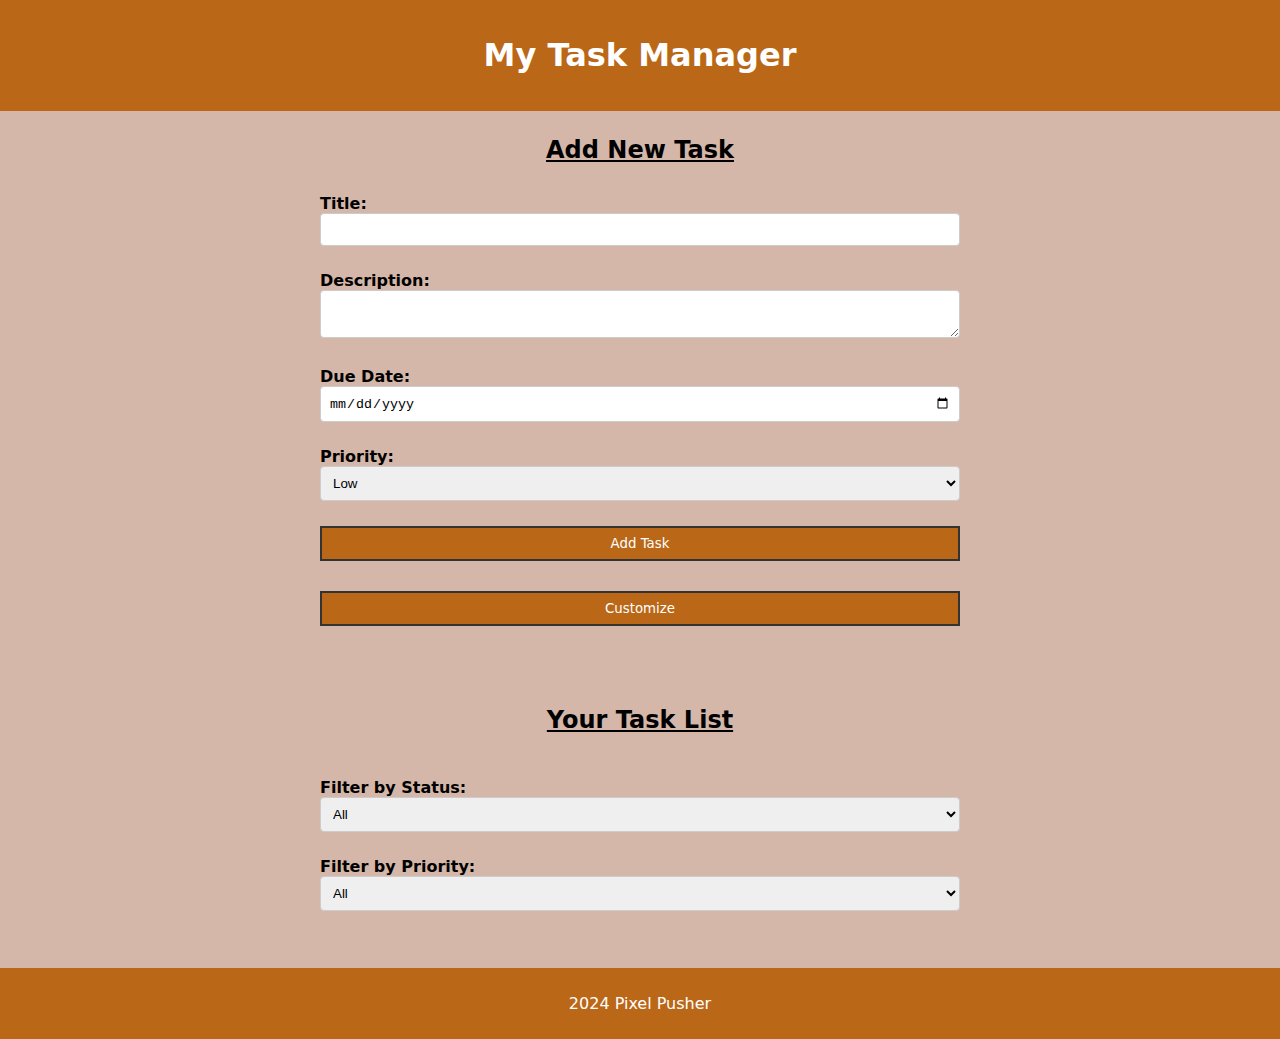
<file: index.html>
<!DOCTYPE html>
<html lang="en">

<head>
    <meta charset="UTF-8">
    <!--ensure that web pages are displayed properly across a variety of devices and screen-->
    <meta name="viewport" content="width=device-width, initial-scale=1.0">
    <!--to connect with elements from style.css-->
    <link rel="stylesheet" href="style.css">
    <title>Task Manager</title>
</head>

<body>
    <div class="container">
        <!--task manager header-->
        <header>
            <!--task manager title, can be edit by clicking-->
            <h1 id="app-name" contenteditable="true">My Task Manager</h1>
        </header>

        <div id="task-form-container">
            <!--task from title-->
            <h2 id="app-name">Add New Task</h2>

            <!--form section, it have title, description, due date, and priority (low, medium, high)-->
            <form id="task-form">

                <!--user input title-->
                <label for="title">Title:</label>
                <input type="text" id="title" required>

                <!--user input description-->
                <label for="description">Description:</label>
                <textarea id="description"></textarea>

                <!--user input due date-->
                <label for="due-date">Due Date:</label>
                <input type="date" id="due-date" required>

                <!--user input priority based on low, medium ,high-->
                <label for="priority">Priority:</label>
                <select id="priority">
                    <option value="low">Low</option>
                    <option value="medium">Medium</option>
                    <option value="high">High</option>
                </select>

                <!--Add Task button, user can click the button after fill all the details-->
                <button class="addButton" type="button" onclick="addTask()">Add Task</button>

                <!--Customize button, user can customize color needed-->
                <button class="customButton" type="button" onclick="toggleCustomizeModal()">Customize</button>
            </form>

            <!--Customize section, it will appear if user click customize button. It also closed when
            user click customize button again-->
            <aside id="customization" class="hidden">
                <h2>Customize Task Manager</h2>

                <!--to change header color-->
                <label for="header-color">Header Color:</label>
                <br>
                <input type="color" id="header-color">
                <br>
                
                <!--to change container color-->
                <label for="container-color">Container Color:</label>
                <br>
                <input type="color" id="container-color">
                <br>
            
                <!--to change footer color-->
                <label for="footer-color">Footer Color:</label>
                <br>
                <input type="color" id="footer-color">
                <br>
                
                <!--to change all button color-->
                <label for="button-color">Button Color:</label>
                <br>
                <input type="color" id="button-color">
                <br>
                
                <!--to change all text in task manager color-->
                <label for="text-color">Text Color:</label>
                <br>
                <input type="color" id="text-color">
                <br>
                
                <!--this apply button will change the color based on what color user choose-->
                <button class="applyButton" type="button" onclick="applyCustomization()">Apply to All</button>
            </aside>

        </div>
        
        <!--filter and list task section-->
        <div id="filter-container">
            <!--list task title-->
            <h2 class="app-name">Your Task List</h2><br>

            <!--in here user can filter status. it can filter based on all task, completed task or
            pending task-->
            <label for="filter-status">Filter by Status:</label>
            <select id="filter-status" onchange="filterTasks()">
                <option value="all">All</option>
                <option value="completed">Completed</option>
                <option value="pending">Pending</option>
            </select>

            <!--in here user can filter priority level. it can filter based on all task, low task
                medium task, or high task-->
            <label for="filter-priority">Filter by Priority:</label>
            <select id="filter-priority" onchange="filterTasks()">
                <option value="all">All</option>
                <option value="low">Low</option>
                <option value="medium">Medium</option>
                <option value="high">High</option>
            </select>
        </div>

        <!--task list container. User's task will appear in this section-->
        <div id="task-list-container">

            <!--in here user can edit title, description, due date, or priority. user also can delete or
            mark complete the task. the task will turn green when mark completed-->
            <ol id="task-list"></ol>
        </div>

        <!--task manager footer-->
        <footer>
            <!--user can click 2024 Pixel Pusher to go to about page-->
            <p><a href="about.html">2024 Pixel Pusher</a></p>
        </footer>
    </div>

    <!--task manager functional using javascript-->
    <script src="script.js"></script>
</body>

</html>
</file>
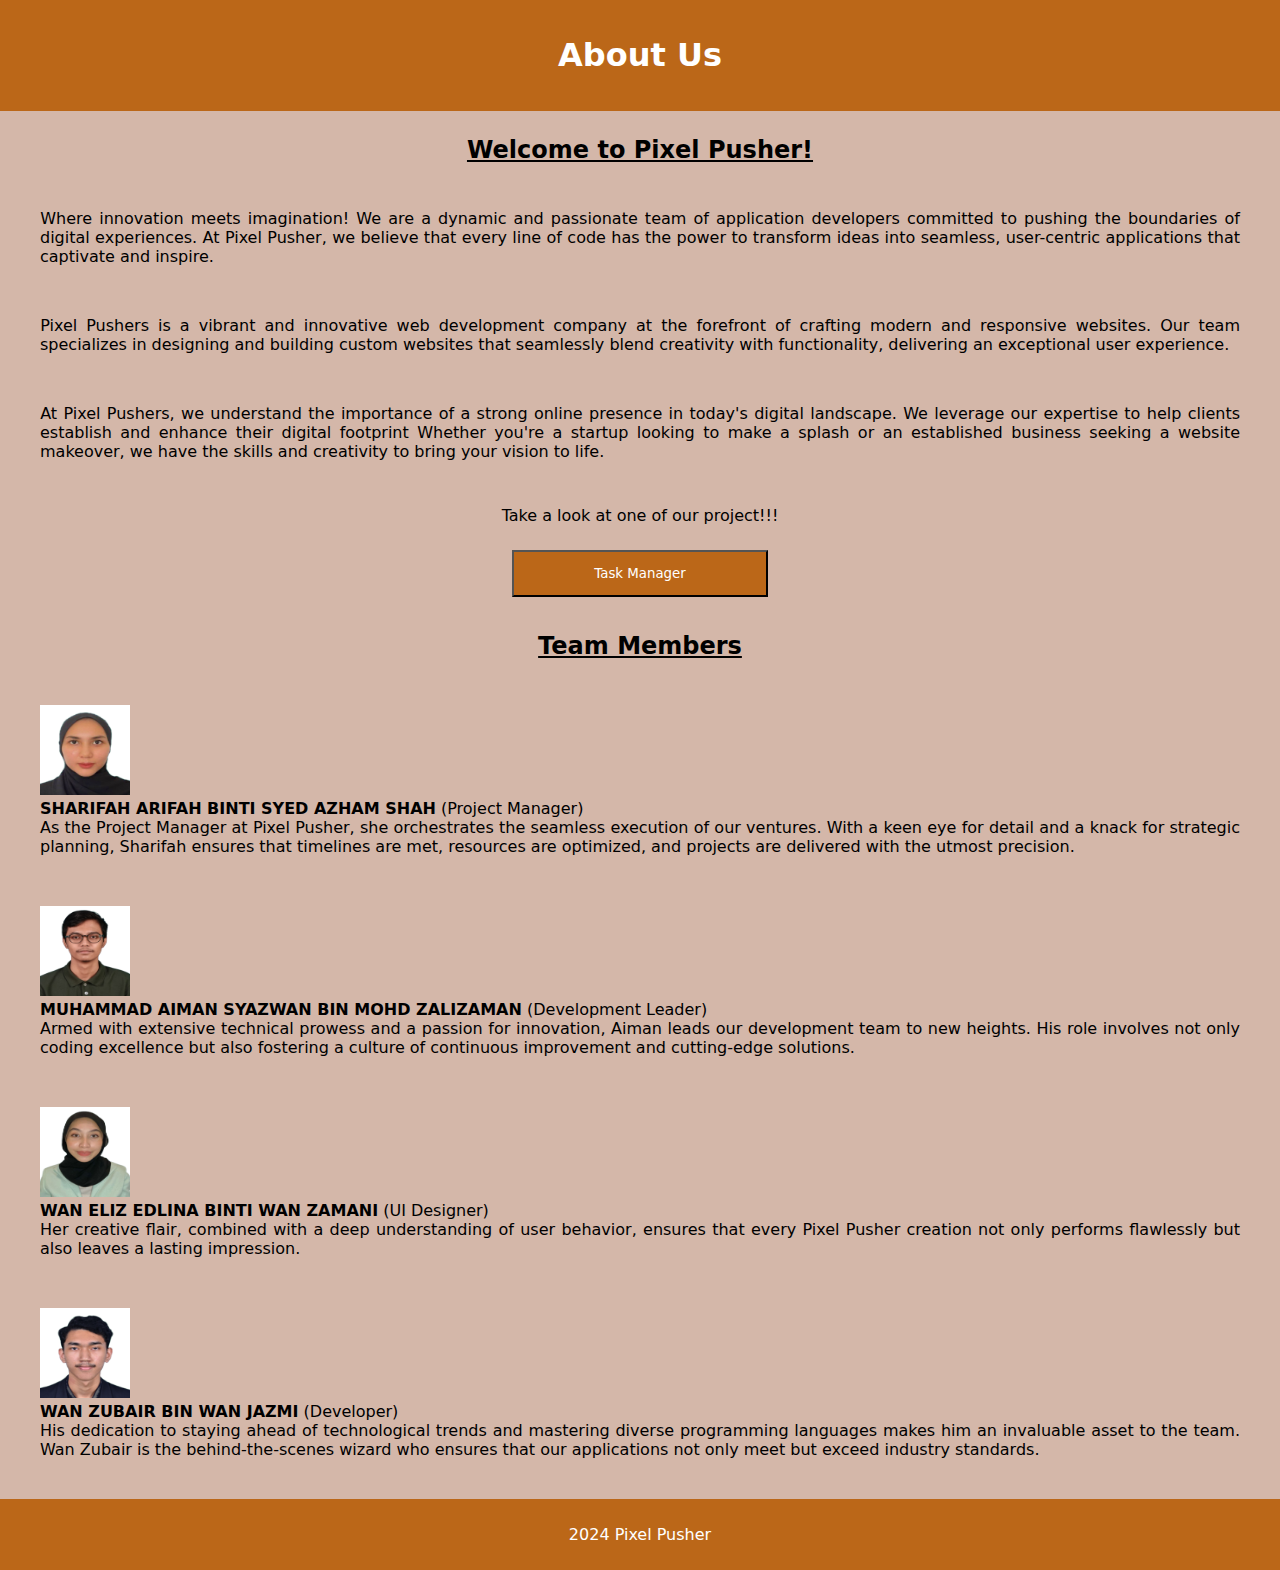
<file: about.html>
<!DOCTYPE html>
<html lang="en">
<head>
    <meta charset="UTF-8">
    <!--ensure that web pages are displayed properly across a variety of devices and screen-->
    <meta name="viewport" content="width=device-width, initial-scale=1.0">
    <!--to connect with elements from style.css-->
    <link rel="stylesheet" href="style.css">
    <title>About Us</title>

</head>
<body>
    <div class="container">
        <!--about us header-->
        <header>
            <h1>About Us</h1>
        </header>
        <!--sub-title and description-->
        <div class="task-form-container">
            <!--our group name-->
            <h2>Welcome to Pixel Pusher!</h2>
            <!--description-->
            <p class="text1">Where innovation meets imagination! We are a dynamic and passionate team of application developers committed to pushing the boundaries of digital experiences. At Pixel Pusher, we believe that every line of code has the power to transform ideas into seamless, user-centric applications that captivate and inspire.</ul>

            <p class="text1">Pixel Pushers is a vibrant and innovative web development company at the forefront of crafting modern and responsive websites. Our team specializes in designing and building custom websites that seamlessly blend creativity with functionality, delivering an exceptional user experience.
            </p>

            <p class="text1">At Pixel Pushers, we understand the importance of a strong online presence in today's digital landscape. We leverage our expertise to help clients establish and enhance their digital footprint Whether you're a startup looking to make a splash or an established business seeking a website makeover, we have the skills and creativity to bring your vision to life.</p>
        </div>
    
	    <div class="container2">
            <!--promote to user our task manager-->
            <p class="text2">Take a look at one of our project!!!</p>

            <!--this button will bring user to the task manager-->
            <button class="goButton"><a href="https://mansyaz.github.io/">Task Manager</a></button>

            <!--team members and role section-->
            <h2>Team Members</h2>
            <p class="text1">
	            <img src="img/pah.jpg" width="90" height="90"><br>
                <strong>SHARIFAH ARIFAH BINTI SYED AZHAM SHAH</strong>
                (Project Manager) <br>
                As the Project Manager at Pixel Pusher, she orchestrates the seamless execution of our ventures. With a keen eye for detail and a knack for strategic planning, Sharifah ensures that timelines are met, resources are optimized, and projects are delivered with the utmost precision.
            </p>
            <p class="text1">
		        <img src="img/man.jpg" width="90" height="90"><br>
                <strong>MUHAMMAD AIMAN SYAZWAN BIN MOHD ZALIZAMAN</strong>
                (Development Leader) <br>
                Armed with extensive technical prowess and a passion for innovation, Aiman leads our development team to new heights. His role involves not only coding excellence but also fostering a culture of continuous improvement and cutting-edge solutions.
            </p>
            <p class="text1">
		        <img src="img/eliz.jpg" width="90" height="90"><br>
                <strong>WAN ELIZ EDLINA BINTI WAN ZAMANI</strong>
                (UI Designer) <br>
                Her creative flair, combined with a deep understanding of user behavior, ensures that every Pixel Pusher creation not only performs flawlessly but also leaves a lasting impression.
            </p>
            <p class="text1">
		        <img src="img/zubair.jpg" width="90" height="90"><br>
                <strong>WAN ZUBAIR BIN WAN JAZMI</strong>
                (Developer) <br>
                His dedication to staying ahead of technological trends and mastering diverse programming languages makes him an invaluable asset to the team. Wan Zubair is the behind-the-scenes wizard who ensures that our applications not only meet but exceed industry standards.
            </p>
        </div>
        <footer>
            <!--user can click 2024 Pixel Pusher to go to about page-->
            <p><a href="about.html">2024 Pixel Pusher</a></p>
        </footer>
    </div>
</body>
</html
</file>
<file: style.css>
/*this styling is for index.html and about.html*/
/*apply box sizing*/
* {
    box-sizing: border-box;
}

/*body styling*/
body{
    font-family: system-ui, -apple-system, BlinkMacSystemFont, 'Segoe UI', Roboto, Oxygen, Ubuntu, Cantarell, 'Open Sans', 'Helvetica Neue', sans-serif;
    margin: 0;
    padding: 0;
    height: 100%;
    position: static;
}

/*container styling*/
.container {
    margin: 0 auto;
    background-color: #d4b7a9;
    box-shadow: 0 0 10px rgba(0, 0, 0, 0.1);
}

/* additional container for about page styling*/
.container2{
    justify-content: center;
    align-items: center; 
}

/*header styling*/
header {
    background-color: #bb6718;
    color: white;
    padding: 15px;
    text-align: center;
}

/*heading 2 styling*/
h2 {
    padding: 5px;
    text-align: center;
    text-decoration: underline;
} 

/*text1 in about page styling*/
.text1{
    margin-top: 5px;
    text-indent: 0.2px;
    text-align: center;
    text-align: justify;
    padding: 10px;
    margin: 30px;

}

/*text2 in about page styling*/
.text2{
    margin-top: 5px;
    text-align: center;
    padding: 5px;
    margin: 20px;

}

/*task-form-container styling*/
#task-form-container{
    padding-bottom: 50px;
    margin-bottom: 20px;
}

/*form styling*/
form{
    width: 50%;
    margin: 0 auto;
    margin-top: 2%;
    color: black;
    font-family: system-ui, -apple-system, BlinkMacSystemFont, 'Segoe UI', Roboto, Oxygen, Ubuntu, Cantarell, 'Open Sans', 'Helvetica Neue', sans-serif;
    font-weight: bold;
    
}

/*input, textarea, and select styling*/
input, textarea, select{
    padding: 8px;
    width: 100%;
    box-sizing: border-box;
    margin-bottom: 25px;
    border: 1px solid #ccc;
    border-radius: 4px;
}

/*styling for input type color*/
input[type=color]{
    padding: 0;
    width: 10em;
}

/*button styling*/
.addButton{
    background-color: #bb6718;
    color: white;
    font-family: system-ui, -apple-system, BlinkMacSystemFont, 'Segoe UI', Roboto, Oxygen, Ubuntu, Cantarell, 'Open Sans', 'Helvetica Neue', sans-serif;
    padding: 14px 20px;
    width: 100%;
    margin-bottom: 30px;
}

.customButton{
    background-color: #bb6718;
    color: white;
    font-family: system-ui, -apple-system, BlinkMacSystemFont, 'Segoe UI', Roboto, Oxygen, Ubuntu, Cantarell, 'Open Sans', 'Helvetica Neue', sans-serif;
    padding: 14px 20px;
    width: 100%;
}

.editButton{
    background-color: rgb(52, 52, 250);
    color: white;
    font-family: system-ui, -apple-system, BlinkMacSystemFont, 'Segoe UI', Roboto, Oxygen, Ubuntu, Cantarell, 'Open Sans', 'Helvetica Neue', sans-serif;
    padding: 14px 20px;
}

.deleteButton{
    background-color: rgb(250, 52, 52);
    color: white;
    font-family: system-ui, -apple-system, BlinkMacSystemFont, 'Segoe UI', Roboto, Oxygen, Ubuntu, Cantarell, 'Open Sans', 'Helvetica Neue', sans-serif;
    padding: 14px 20px;
}

.completeButton{
    background-color: rgb(75, 250, 52);
    color: white;
    font-family: system-ui, -apple-system, BlinkMacSystemFont, 'Segoe UI', Roboto, Oxygen, Ubuntu, Cantarell, 'Open Sans', 'Helvetica Neue', sans-serif;
    padding: 14px 20px;
}

.applyButton{
    background-color: #bb6718;
    color: white;
    font-family: system-ui, -apple-system, BlinkMacSystemFont, 'Segoe UI', Roboto, Oxygen, Ubuntu, Cantarell, 'Open Sans', 'Helvetica Neue', sans-serif;
    padding: 14px 20px;
    width: 20%;
    margin-bottom: 30px;
}

.goButton{
    background-color: #bb6718;
    color: white;
    font-family: system-ui, -apple-system, BlinkMacSystemFont, 'Segoe UI', Roboto, Oxygen, Ubuntu, Cantarell, 'Open Sans', 'Helvetica Neue', sans-serif;
    padding: 14px 20px;
    width: 20%;
    margin-bottom: 30px;
    display: block;
    margin-left: auto;
    margin-right: auto;
    text-align: center;
}

/*button styling with border*/
.addButton,
.customButton,
.editButton,
.deleteButton,
.completeButton{
    border: 2px solid #333;
    padding: 8px 16px;
    margin-right: 8px;
    cursor: pointer;
    color: #ffffff;
}

/*footer styling*/
footer {
    background-color: #bb6718;
    color: white;
    text-align: center;
    padding: 10px;
    position: static;
    bottom: 0;
    width: 100%;
}

/*footer and goButton link styling*/
footer a, .goButton a {
    color: white; 
    text-decoration: none;
}

/*task-list and list styling*/
#task-list {
    display: flex;
    flex-wrap: wrap;
}

li {
    border: 5px solid #bb6718;
    margin: 10px;
    padding: 10px;
    list-style: none;
}

/*completed task styling*/
.completed-task {
    background-color: lightgreen;
}

/*filter-container styling*/
#filter-container {
    margin-top: 10px;
    width: 50%;
    margin: 0 auto;
    margin-top: 2%;
    color: black;
    grid-template-columns: 1fr 3fr;
    gap: 10px;
}

/*filter-container label and select styling*/
#filter-container label {
    margin-right: 10px;
    font-family: system-ui, -apple-system, BlinkMacSystemFont, 'Segoe UI', Roboto, Oxygen, Ubuntu, Cantarell, 'Open Sans', 'Helvetica Neue', sans-serif;
    font-weight: bold;
}

#filter-container select {
    margin-right: 20px;
}

/*hidden class to hide customize section*/
.hidden {
    display: none;
}

/*customization section styling*/
#customization {
    background-color: #ecf0f1;
    padding: 20px;
    margin-top: 20px;
    text-align: center;
}

/*customization heading2 styling*/
#customization h2 {
    margin-bottom: 10px;
}

/*customization label styling*/
#customization label {
    display: inline-block;
    margin: 10px 20px; 
}

/*styling for apply button in customize section*/
.applyButton {
    background-color: #3498db;
    color: #fff;
}
</file>
